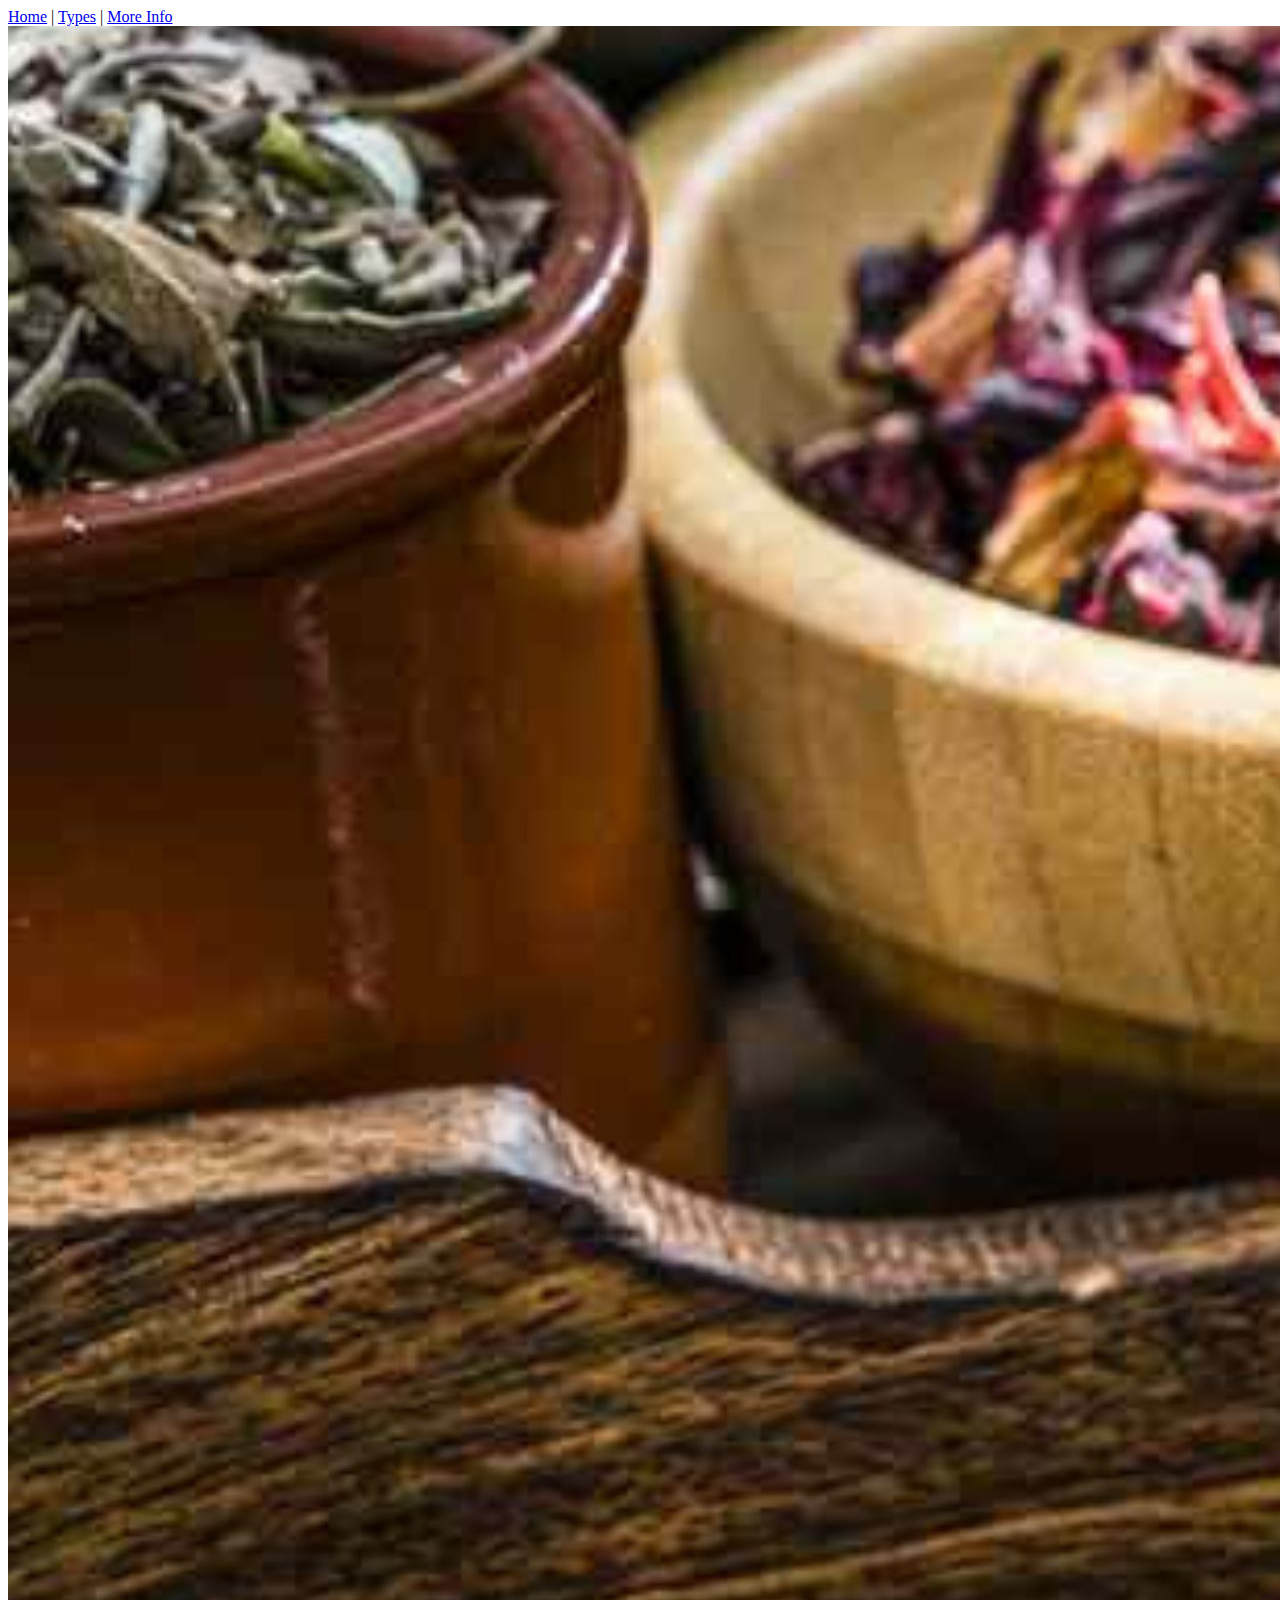
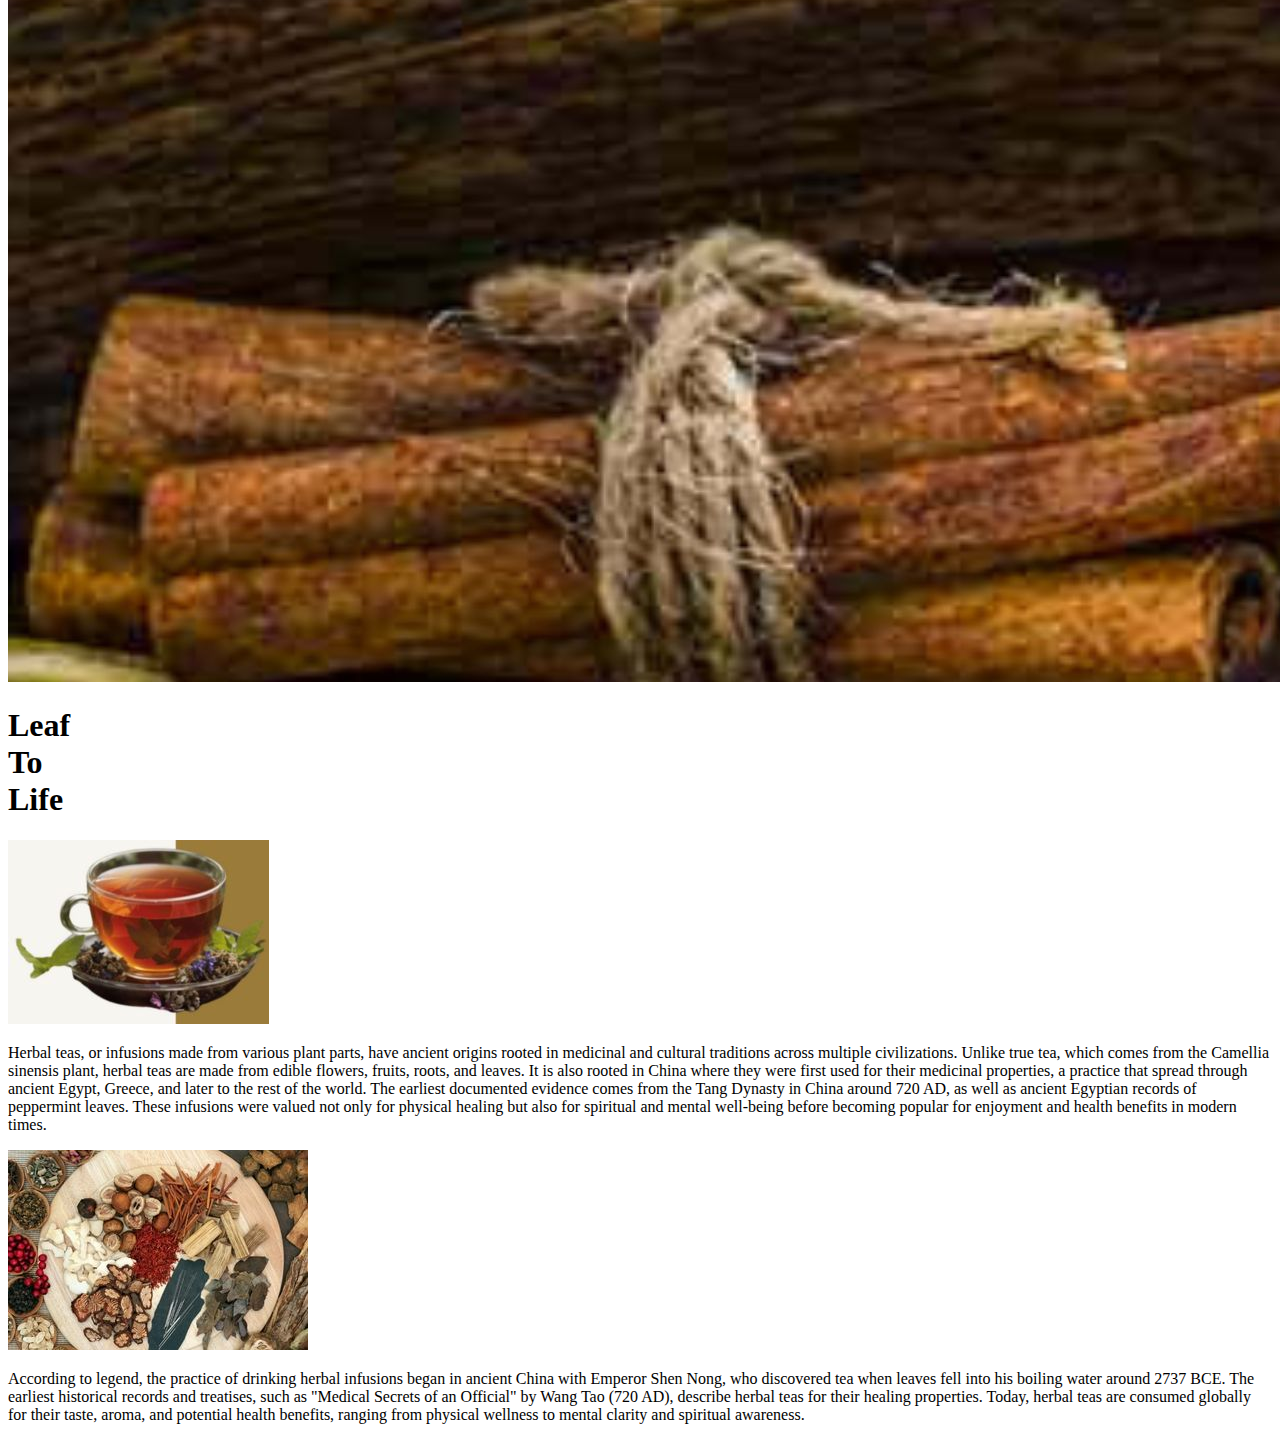
<file: index.html>
<!DOCTYPE html>
<html lang="en">
<head>
    <meta charset="UTF-8">
    <meta name="viewport" content="width=device-width, initial-scale=1.0">
    <title>Leaf To Life</title>
</head>
<body>
        <nav>  
            <a href="./index.html">Home</a> | 
            <a href="./types.html">Types</a> |
            <a href="./more_info.html">More Info</a>
        </nav>

        <header>
            <img src="Tea_Cup.jpg" alt="Tea-Cup">
            <h1>Leaf <br> To <br> Life</h1>
        </header>


        <main>
        <section class="content">
        <section class="second-image">
            <img src="tea.jpg" alt="Tea image">
        </section>

        <section class="text-one">
            <p>
                 Herbal teas, or infusions made from various
                plant parts, have ancient origins rooted in
                medicinal and cultural traditions across
                multiple civilizations. Unlike true tea, which
                comes from the Camellia sinensis plant,
                herbal teas are made from edible flowers,
                fruits, roots, and leaves. It is also rooted in
                China where they were first used for their
                medicinal properties, a practice that spread
                through ancient Egypt, Greece, and later to
                the rest of the world. The earliest
                documented evidence comes from the Tang
                Dynasty in China around 720 AD, as well as
                ancient Egyptian records of peppermint
                leaves. These infusions were valued not
                only for physical healing but also for
                spiritual and mental well-being before
                becoming popular for enjoyment and
                health benefits in modern times.
            </p>
        </section>
    </section>

    <section class="content-two">
        <section class="third-image">
            <img src="Herbal-Teas.jpg" alt="Herbs Image" >
        </section>

        <section class="text-two">
            <p>
                According to legend, the practice of
            drinking herbal infusions began in
            ancient China with Emperor Shen Nong,
            who discovered tea when leaves fell into
            his boiling water around 2737 BCE. The
            earliest historical records and treatises,
            such as "Medical Secrets of an Official"
            by Wang Tao (720 AD), describe herbal
            teas for their healing properties. Today,
            herbal teas are consumed globally for
            their taste, aroma, and potential health
            benefits, ranging from physical wellness
            to mental clarity and spiritual awareness.
            </section>
    </section>
    </main>

 

</body>
</html>
</file>
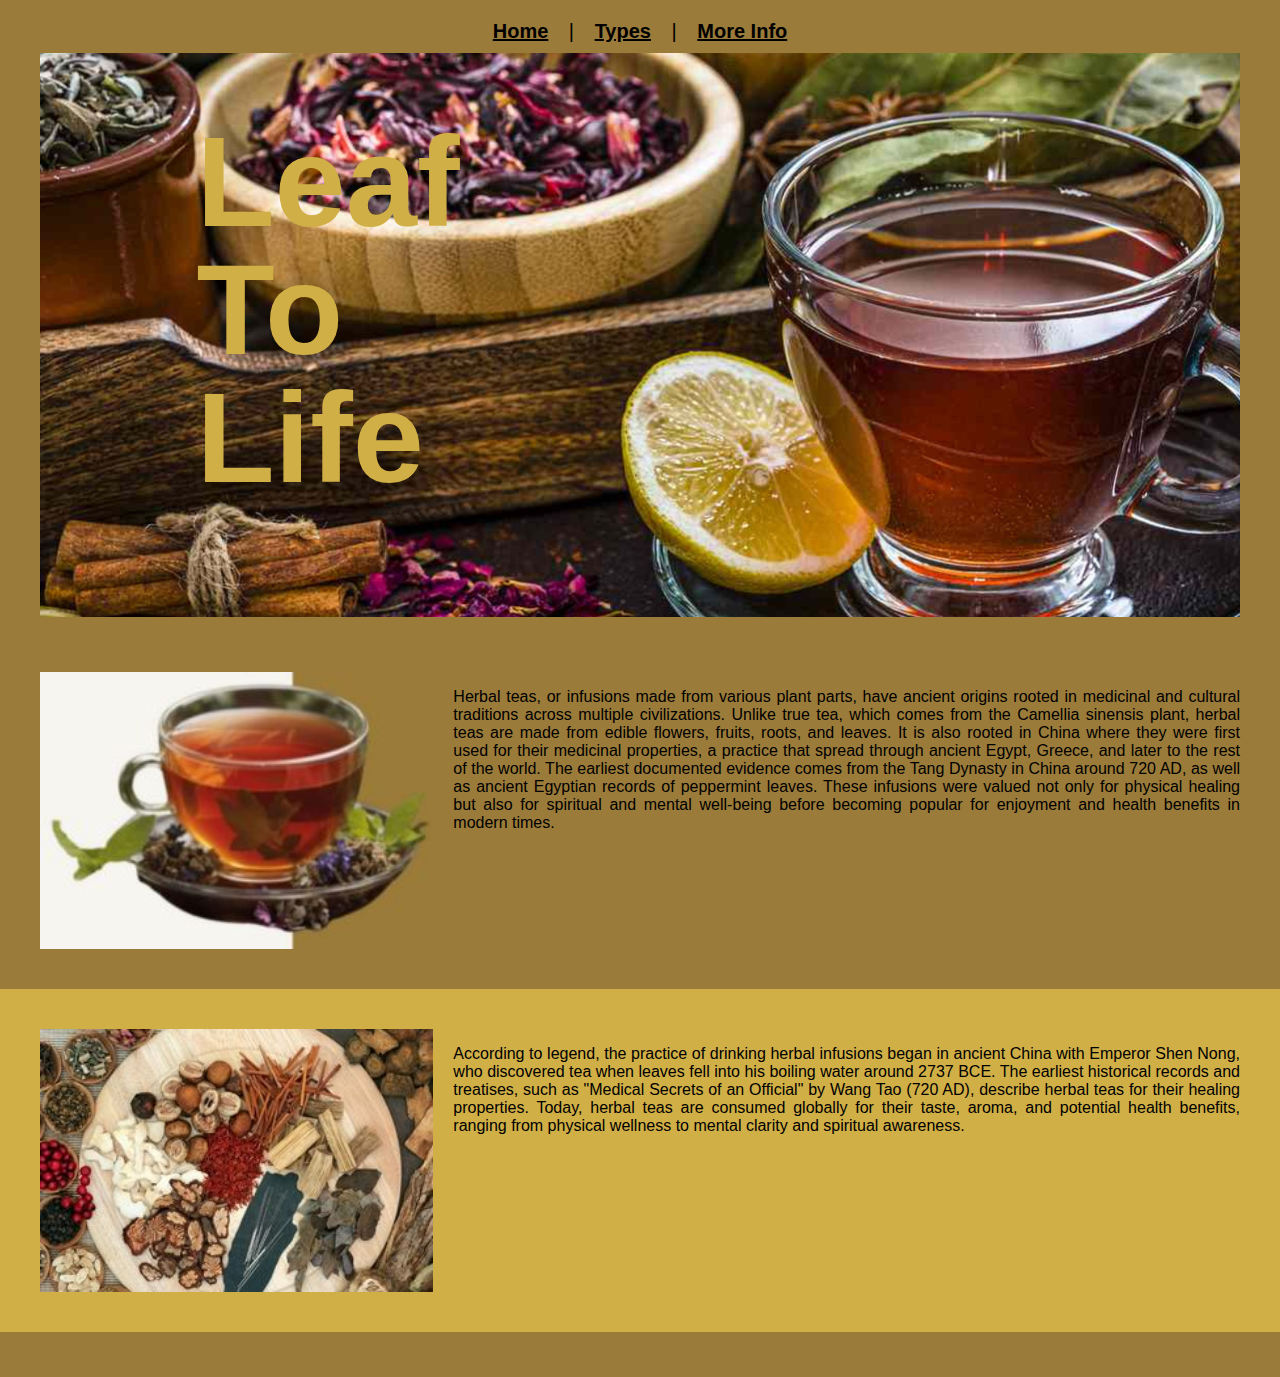
<file: home.html>
<!DOCTYPE html>
<html lang="en">
<head>
    <meta charset="UTF-8">
    <meta name="viewport" content="width=device-width, initial-scale=1.0">
    <title>Leaf To Life</title>

    <style>
        body {
            font-family: Arial, sans-serif;
            margin: 0;
            padding: 0;
            background-color: #9b7b39;
        }

        /* Navigation */
        nav {
            padding: 20px 0px 0px;
            text-align: center;
            font-size: 20px;
        }

        nav a {
            color: rgb(0, 0, 0);
            text-decoration: underline;
            margin: 0 15px;
            gap: 5px;
            font-weight: bold;
        }

        /* Header */
        header {
           position: relative;
           max-inline-size: 100%;
            margin: 10px 40px;
        }

        header img {
           display: block;
            height: auto;
            max-inline-size: 100%;
    
            
        }

        header h1 {
            position: absolute;
            display: flex;
            top: 20%;
            bottom: 2%;
            left: 24%;
            transform: translate(-50%, -50%);
            text-align: left;
            color: #d1af47;
            font-family: sans-serif;
            font-weight: bolder;
            font-size: 10vw;
            line-height: 1em;
            
        }

        

        /* Main Content */

        main {
            padding: 5px 0px;
        }

        /*content 1*/

        .content {
           display: flex;
            flex-wrap: wrap;
            padding: 40px;
            gap: 20px;
            
        }

        .image-box {
            
           flex: 1;
           min-width: 250px;
            
        }

        .image-box img {
            width: 100%;
            height: auto;
            display: block;      
        }

    

         .text-box {
           flex: 2;
            min-width: 300px;
            font-size: 1em;
            text-align: justify;

        }



        /*Content 2*/


        .content-two {
            display: flex;
            flex-wrap: wrap-reverse;
            padding: 40px;
            margin-bottom: 40px;
            background-color: #d1af47;
            gap: 20px
        }

        .left-image {
             flex: 1;
            min-width: 250px;
        }

        
        .left-image img{
             width: 100%;
            height: auto;
            display: block;
            
        }


        .left-text {
             flex: 2;
            min-width: 300px;
            font-size: 1em;
            text-align: justify;
            align-items: center;
        }


    
        @media (max-width: 768px) {

        .content-two {
                flex-direction: column; 
            }

        }





    </style>
   
    
</head>
<body>
        <nav>  
            <a href="./home.html">Home</a> | 
            <a href="./types.html">Types</a> |
            <a href="./more_info.html">More Info</a>
        </nav>

        <header>
            <img src="Tea_Cup.jpg" alt="Tea-Cup">
            <h1>Leaf <br> To <br> Life</h1>
        </header>


        <main>
        <section class="content">
        <section class="image-box">
            <img src="tea.jpg" alt="Tea image">
        </section>

        <section class="text-box">
            <p>
                 Herbal teas, or infusions made from various
                plant parts, have ancient origins rooted in
                medicinal and cultural traditions across
                multiple civilizations. Unlike true tea, which
                comes from the Camellia sinensis plant,
                herbal teas are made from edible flowers,
                fruits, roots, and leaves. It is also rooted in
                China where they were first used for their
                medicinal properties, a practice that spread
                through ancient Egypt, Greece, and later to
                the rest of the world. The earliest
                documented evidence comes from the Tang
                Dynasty in China around 720 AD, as well as
                ancient Egyptian records of peppermint
                leaves. These infusions were valued not
                only for physical healing but also for
                spiritual and mental well-being before
                becoming popular for enjoyment and
                health benefits in modern times.
            </p>
        </section>
    </section>

    <section class="content-two">
        <section class="left-image">
            <img src="Herbal-Teas.jpg" alt="Herbs Image" >
        </section>

        <section class="left-text">
            <p>
                According to legend, the practice of
            drinking herbal infusions began in
            ancient China with Emperor Shen Nong,
            who discovered tea when leaves fell into
            his boiling water around 2737 BCE. The
            earliest historical records and treatises,
            such as "Medical Secrets of an Official"
            by Wang Tao (720 AD), describe herbal
            teas for their healing properties. Today,
            herbal teas are consumed globally for
            their taste, aroma, and potential health
            benefits, ranging from physical wellness
            to mental clarity and spiritual awareness.
            </section>
    </section>
    </main>

 

</body>
</html>
</file>
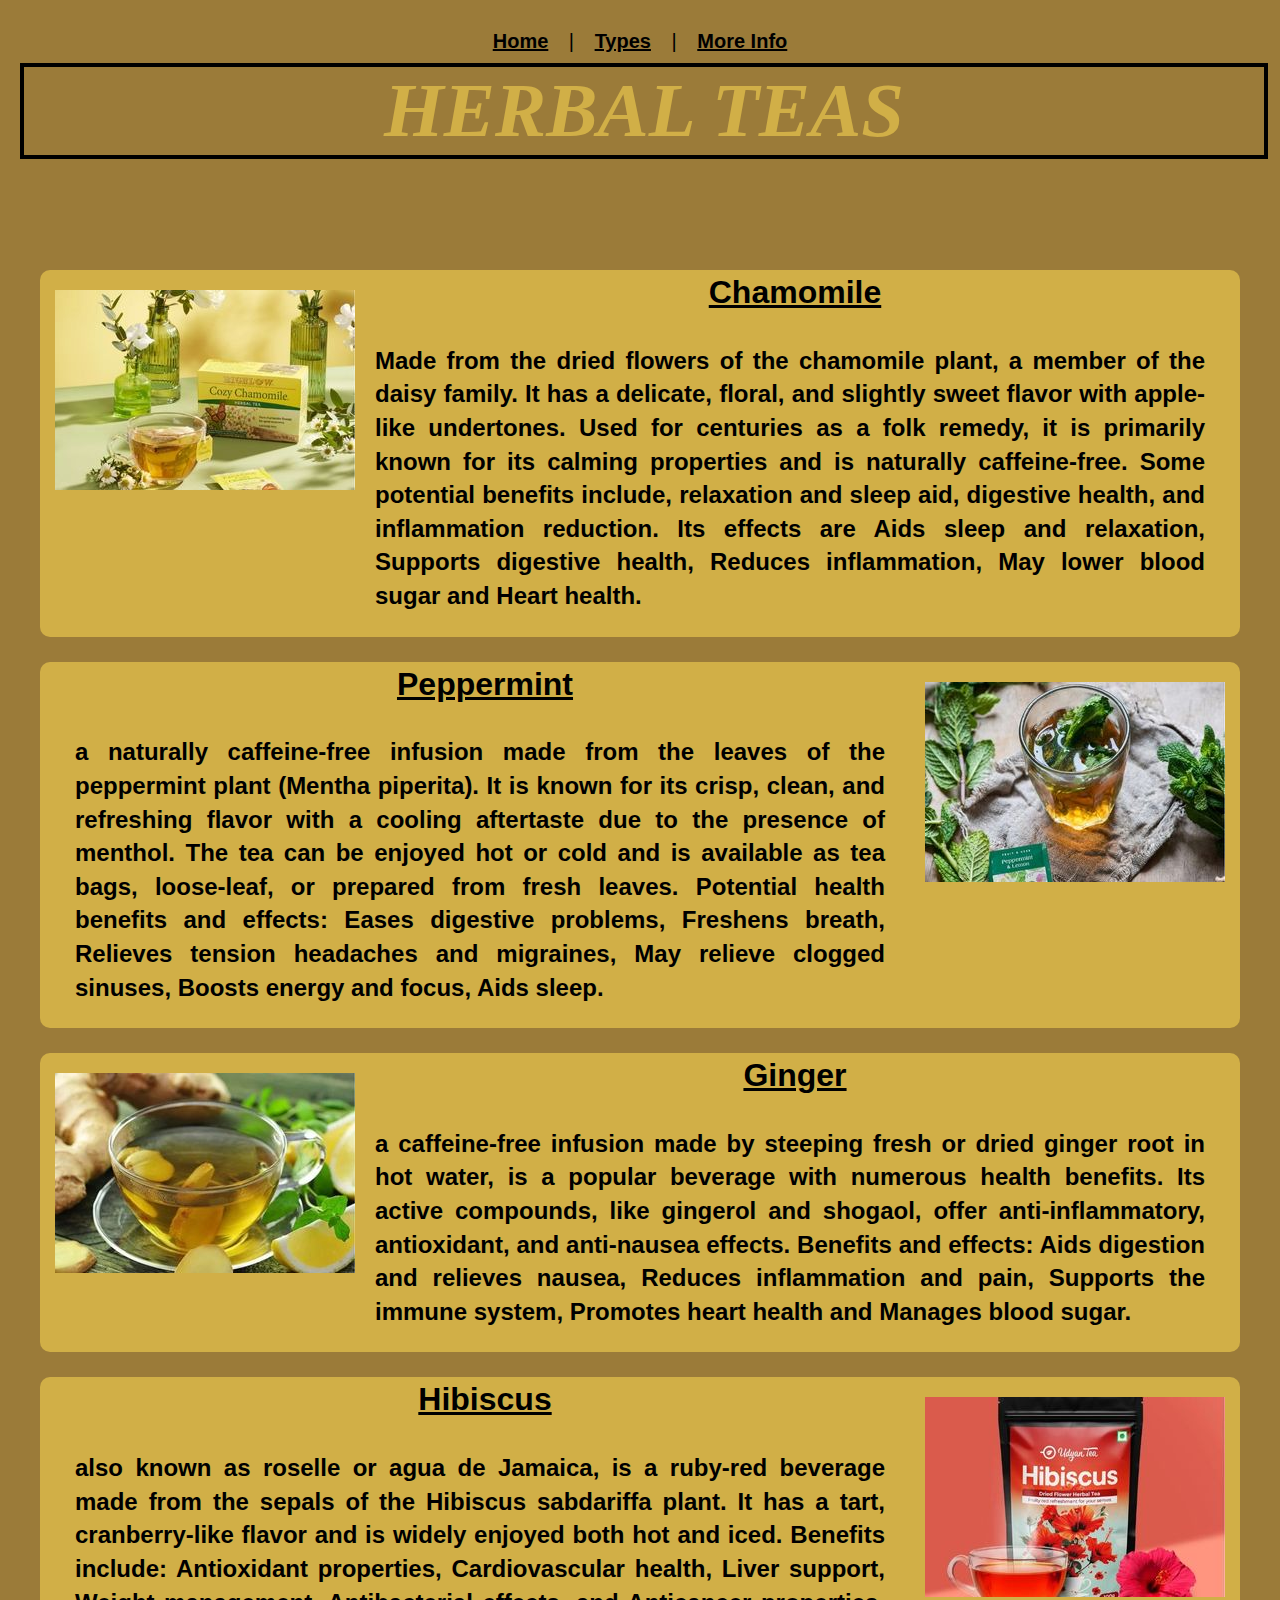
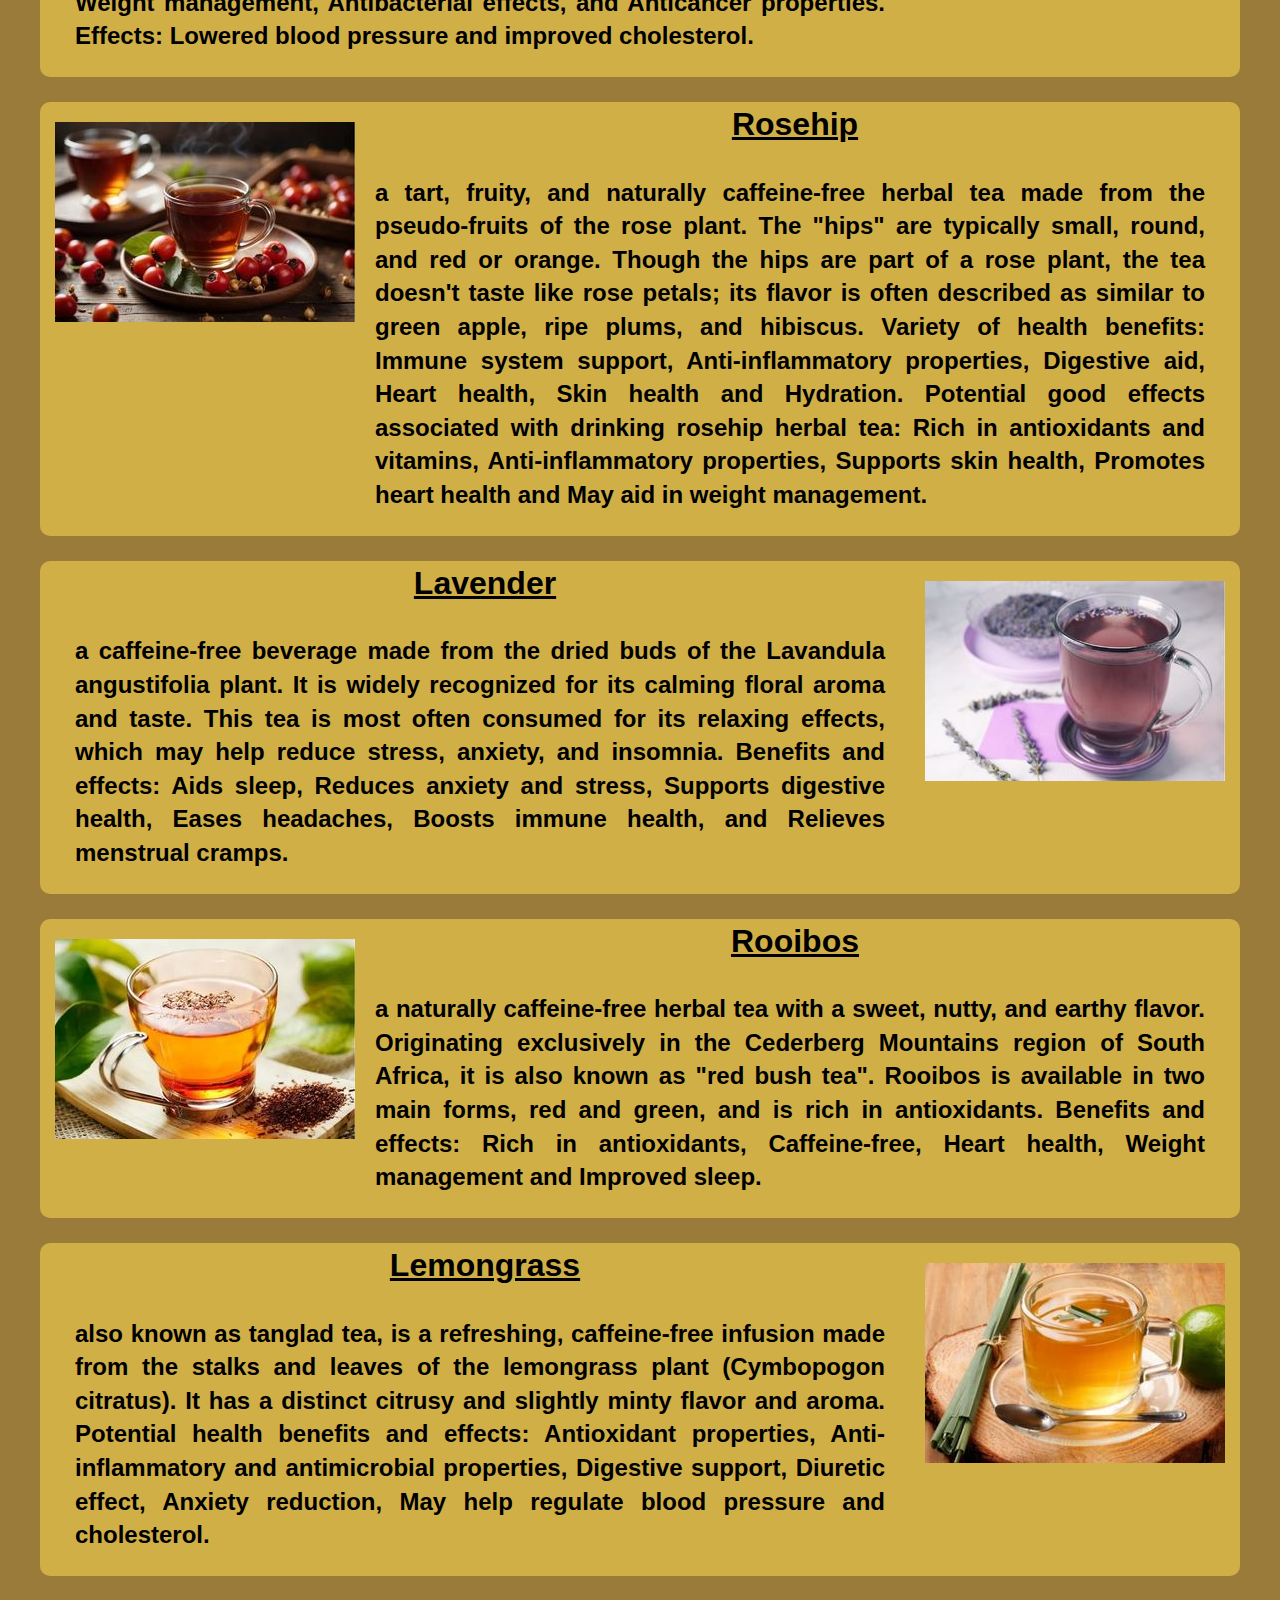
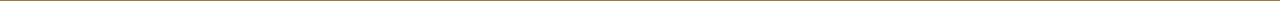
<file: types.html>
<!DOCTYPE html>
<html lang="en">
<head>
    <meta charset="UTF-8">
    <meta name="viewport" content="width=device-width, initial-scale=1.0">
    <title>Document</title>
    <link rel="stylesheet" href="style.css">
</head>
<body class="page-types">

    <header class="header-two">

    <nav  class="nav-two">  
            <a href="./index.html">Home</a> | 
            <a href="./types.html">Types</a> |
            <a href="./more_info.html">More Info</a>
        </nav>

        <h1>HERBAL TEAS</h1>
    </header>
    

    <main class="container">
       

        <!-- first section !-->
        <section class="tea-section left">
            <section class="tea-image">
            <img  src="chamomile.jpg" alt="Tea image">
            </section>

            <section class="text-content">
                <h1>Chamomile</h1>
                <p>Made from the dried flowers of the chamomile plant, a member of the daisy family. It has a delicate, floral, and slightly sweet flavor with apple-like undertones. Used for centuries as a folk remedy, it is primarily known for its calming properties and is naturally caffeine-free. Some potential benefits include, relaxation and sleep aid, digestive health, and inflammation reduction. Its effects are Aids sleep and relaxation, Supports digestive health, Reduces inflammation, May lower blood sugar and Heart health.</p>                
            </section>
        </section>

        <!-- second section !-->
        <section class="tea-section right">
            <section class="text-content">
                <h1>Peppermint</h1>
                <p>a naturally caffeine-free infusion made from the leaves of the peppermint plant (Mentha piperita). It is known for its crisp, clean, and refreshing flavor with a cooling aftertaste due to the presence of menthol. The tea can be enjoyed hot or cold and is available as tea bags, loose-leaf, or prepared from fresh leaves. Potential health benefits and effects: Eases digestive problems, Freshens breath, Relieves tension headaches and migraines, May relieve clogged sinuses, Boosts energy and focus, Aids sleep.
</p>                
            </section>

            <section class="tea-image">
            <img  src="Peppermint.jpg" alt="Tea image">
            </section>
        </section>

        <!-- third section !-->
         <section class="tea-section left">
            <section class="tea-image">
            <img  src="Ginger.jpg" alt="Tea image">
            </section>

            <section class="text-content">
                <h1>Ginger</h1>
                <p>a caffeine-free infusion made by steeping fresh or dried ginger root in hot water, is a popular beverage with numerous health benefits. Its active compounds, like gingerol and shogaol, offer anti-inflammatory, antioxidant, and anti-nausea effects. Benefits and effects: Aids digestion and relieves nausea, Reduces inflammation and pain, Supports the immune system,   Promotes heart health and Manages blood sugar.</p>                
            </section>
        </section>


        <!-- fourth section !-->
         <section class="tea-section right">
          
            <section class="text-content">
                <h1>Hibiscus</h1>
                <p>also known as roselle or agua de Jamaica, is a ruby-red beverage made from the sepals of the Hibiscus sabdariffa plant. It has a tart, cranberry-like flavor and is widely enjoyed both hot and iced. Benefits include: Antioxidant properties, Cardiovascular health, Liver support, Weight management, Antibacterial effects, and Anticancer properties. Effects: Lowered blood pressure and improved cholesterol.</p>                
            </section>

            <section class="tea-image">
            <img  src="Hibiscus.jpg" alt="Tea image">
            </section>
        </section>

        <!-- fifth section !-->

         <section class="tea-section left">
            <section class="tea-image">
            <img  src="Rosehip.jpg" alt="Tea image">
            </section>

            <section class="text-content">
                <h1>Rosehip</h1>
                <p>a tart, fruity, and naturally caffeine-free herbal tea made from the pseudo-fruits of the rose plant. The "hips" are typically small, round, and red or orange. Though the hips are part of a rose plant, the tea doesn't taste like rose petals; its flavor is often described as similar to green apple, ripe plums, and hibiscus. Variety of health benefits: Immune system support, Anti-inflammatory properties, Digestive aid, Heart health, Skin health and Hydration. Potential good effects associated with drinking rosehip herbal tea: Rich in antioxidants and vitamins, Anti-inflammatory properties, Supports skin health, Promotes heart health and May aid in weight management.</p>                
            </section>
        </section>

        <!-- six section !-->

         <section class="tea-section right">

            <section class="text-content">
                <h1>Lavender</h1>
                <p>a caffeine-free beverage made from the dried buds of the Lavandula angustifolia plant. It is widely recognized for its calming floral aroma and taste. This tea is most often consumed for its relaxing effects, which may help reduce stress, anxiety, and insomnia. Benefits and effects: Aids sleep, Reduces anxiety and stress, Supports digestive health, Eases headaches, Boosts immune health, and Relieves menstrual cramps.</p>                
            </section>

            <section class="tea-image">
            <img  src="Lavender.jpg" alt="Tea image">
            </section>
        </section>

        <!-- seventh section !-->

         <section class="tea-section left">
            <section class="tea-image">
            <img  src="Rooibos.jpg" alt="Tea image">
            </section>

            <section class="text-content">
                <h1>Rooibos</h1>
                <p>a naturally caffeine-free herbal tea with a sweet, nutty, and earthy flavor. Originating exclusively in the Cederberg Mountains region of South Africa, it is also known as "red bush tea". Rooibos is available in two main forms, red and green, and is rich in antioxidants. Benefits and effects: Rich in antioxidants, Caffeine-free, Heart health, Weight management and Improved sleep.</p>                
            </section>
        </section>
        
        <!-- eighth section !-->
        <section class="tea-section right">

            <section class="text-content">
                <h1>Lemongrass</h1>
                <p>also known as tanglad tea, is a refreshing, caffeine-free infusion made from the stalks and leaves of the lemongrass plant (Cymbopogon citratus). It has a distinct citrusy and slightly minty flavor and aroma. Potential health benefits and effects: Antioxidant properties, Anti-inflammatory and antimicrobial properties, Digestive support, Diuretic effect, Anxiety reduction, May help regulate blood pressure and cholesterol.</p>                
            </section>

            <section class="tea-image">
            <img  src="Lemongrass.jpg" alt="Tea image">
            </section>
        </section>



    </main>
</body>
</html>
</file>
<file: style.css>
/* First PAGE */
body {
    font-family: Arial, sans-serif;
    margin: 0;
    padding: 0;
    background-color: #9b7b39;
}

 /* Header Home Page */

 /* Navigation Bar */
.nav-one {
    padding: 20px 0px 10px;
    text-align: center;
    font-size: 20px;
}

.nav-one a {
    color: rgb(0, 0, 0);
    text-decoration: underline;
    margin: 0 15px;
    gap: 5px;
    font-weight: bold;
}

/* Header Section */
.header-one {
    position: relative;
    max-inline-size: 100%;
    margin: 10px 40px;
}

.header-one img {
    display: block;
    height: auto;
    max-inline-size: 100%;
    
}

.header-one h1 {
    position: absolute;
    display: flex;
    top: 33%;
    bottom: 2%;
    left: 24%;
    transform: translate(-50%, -50%);
    text-align: left;
    color: #d1af47;
    font-family: 'Times New Roman', Times, serif;
    font-weight: bolder;
    font-size: 10vw;
    line-height: 1em;
    font-style: italic;
}

        
/* Main Content Home Page */


#main-home {
    padding: 5px 0px;
}

/* first content section */

.content {
    display: flex;
    flex-wrap: wrap;
    padding: 40px;
    gap: 20px;
            
}

.second-image {
    flex: 1;
    min-width: 250px;
            
}

.second-image img {
    width: 100%;
    height: auto;
    display: block;      
}

    

p {
    flex: 2;
    min-width: 300px;
    font-size: 1.5em;
    text-align: justify;

}



 
/* second content section */

.content-two {
    display: flex;
    flex-wrap: wrap;
    padding: 40px;
    margin-bottom: 40px;
    background-color: #d1af47;
    gap: 20px
}

.third-image {
    flex: 1;
    min-width: 250px;
}

        
.third-image img{
    width: 100%;
    height: auto;
    display: block;
}


h6 {
    flex: 2;
    min-width: 300px;
    font-size: 1.5em;
    text-align: justify;
    align-items: center;
}


@media (max-width: 675px) {

    .content-two {
            flex-direction: column; 
        }
    }





/* SECOND PAGE */

.page-types {
    font-family: Arial, sans-serif;
    background-color: #9b7b39;
}

.nav-two {
    padding: 20px 0px 10px;
    text-align: center;
    font-size: 20px;
}

.nav-two a {
    color: rgb(0, 0, 0);
    text-decoration: underline;
    margin: 0 15px;
    gap: 5px;
    font-weight: bold;
}

.header-two {
    position: relative;
    margin: 10px 20px 10px;
    padding-bottom: 10px;
    text-align: center;
    height: 200px;
}


.header-two h1 {
    position: absolute;
    
    justify-content: center;
    min-width: 100%;
    margin:  0px 30px 20px 0px;
    color: #d1af47;
    font-family: 'Times New Roman', Times, serif;
    font-weight: bolder;
    font-size: 6vw;
    font-style: italic;
    border: black solid 4px;
}

/* Main Content Types Page */

   .container {
            margin: 50px 20px 20px;      
            padding: 0px 20px;
           
            
        }

     .tea-section {
            
            display: flex;
            align-items: flex-start;
            margin-bottom: 25px;
            padding: 0px 15px 0px;
            background-color: #d1af47;
            border-radius: 10px;
        }

        .tea-image {
            margin: 20px  auto;
            min-width: 300px;
            max-width: 200%;
            height: auto;
            display: block;
        }

        .text-content p {
            font-weight: bold;
            font-family: 'Trebuchet MS', 'Lucida Sans Unicode', 'Lucida Grande', 'Lucida Sans', Arial, sans-serif
        }

/*one*/
        
        .tea-section h1 {
            color: black;
            text-align: center;
            text-decoration: underline;
            padding-bottom: 5px;
            margin-left: 10px;
        }

           


        .text-content {
            padding: 0 20px;  
            color: black;
        }

        .left .tea-image {
            order: -1;
           
        }

/*two*/
        

        .tea-section h1 {
            color: black;
            text-decoration: underline;
            padding-bottom: 5px;
            margin-top: 0;
        }

     

        .text-content {
            padding: 0 20px;
            line-height: 1.4;
            color: black;
        }

        .right .tea-image {
            order: 1;
            margin-left: 20px;
            margin-right: 0;
        }


@media (max-width: 650px) {

    .right, .left {
            flex-direction: column;
            align-items: center;
        }

    .tea-image {
        margin: 10px 0;
        order: 0; 
        max-width: 200%;
        min-width: 0;
    }

    .left .tea-image {
        order: 1;
    }


}
</file>
